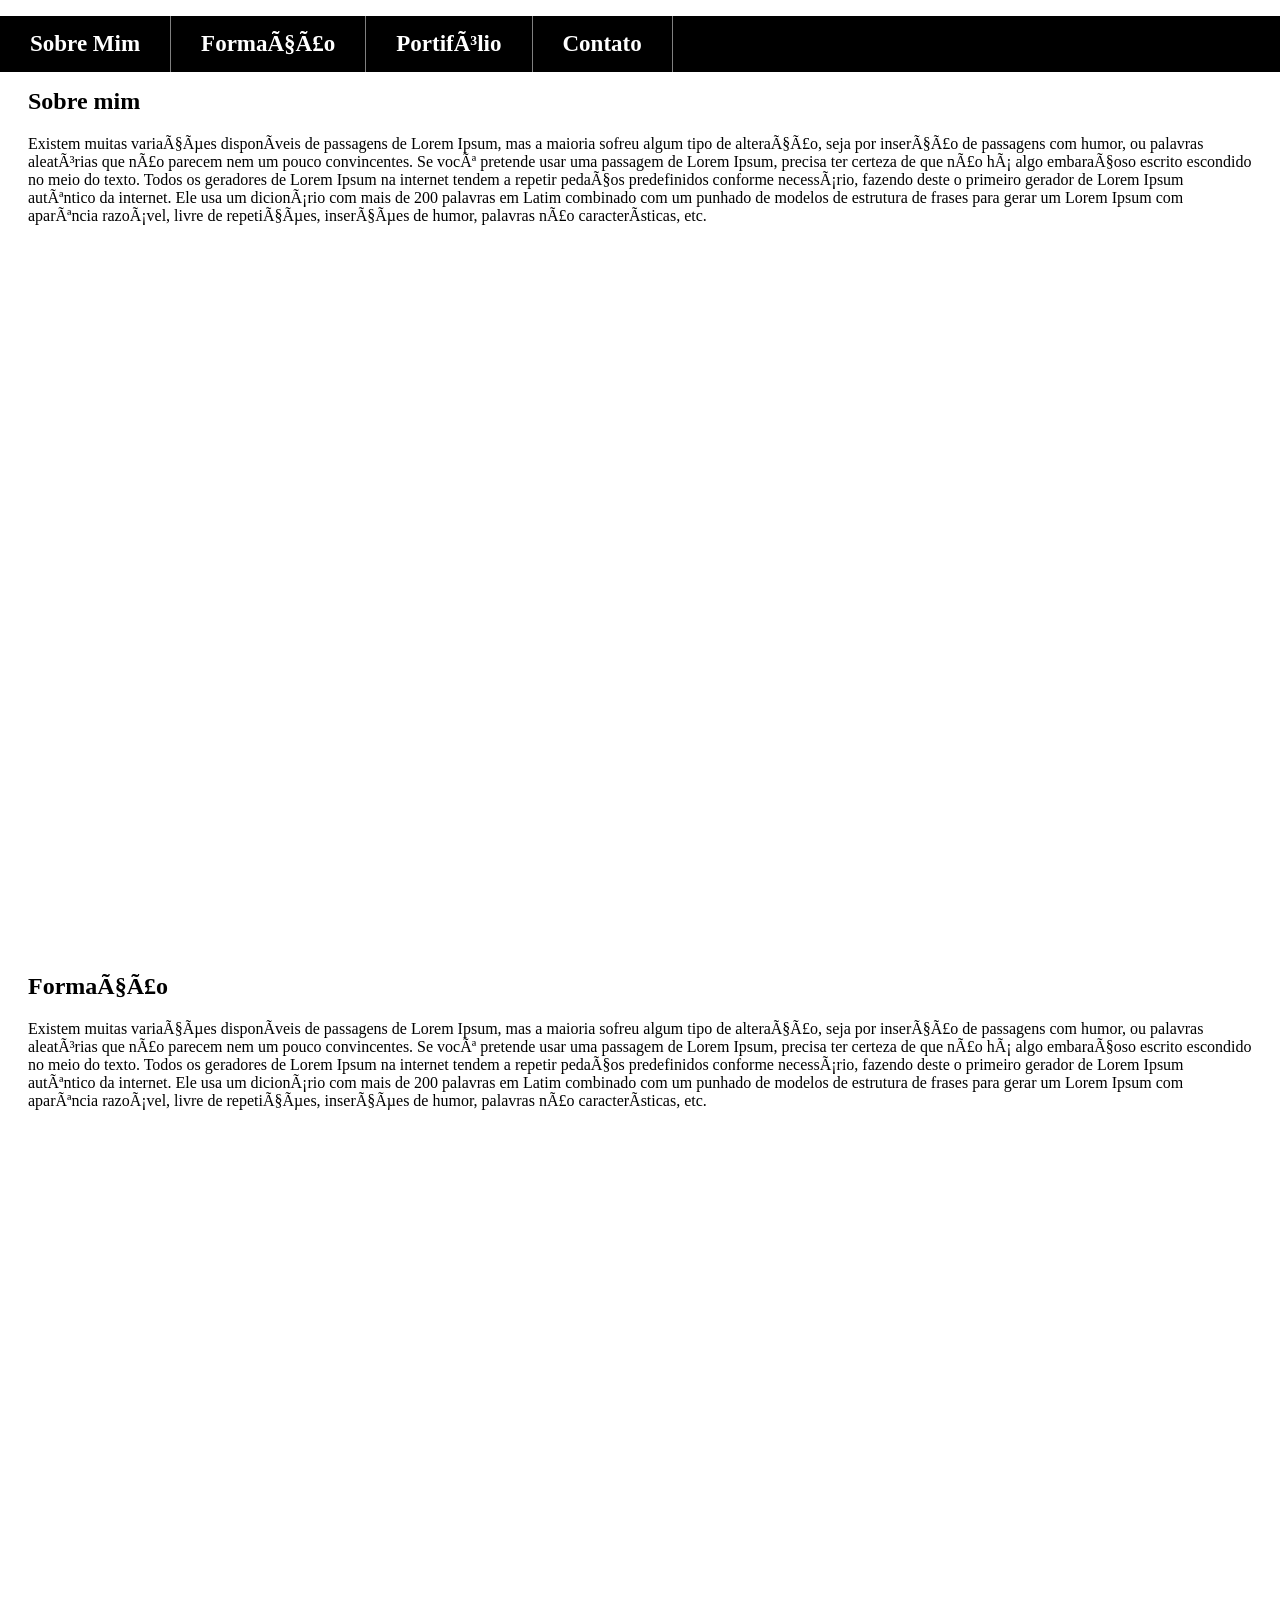
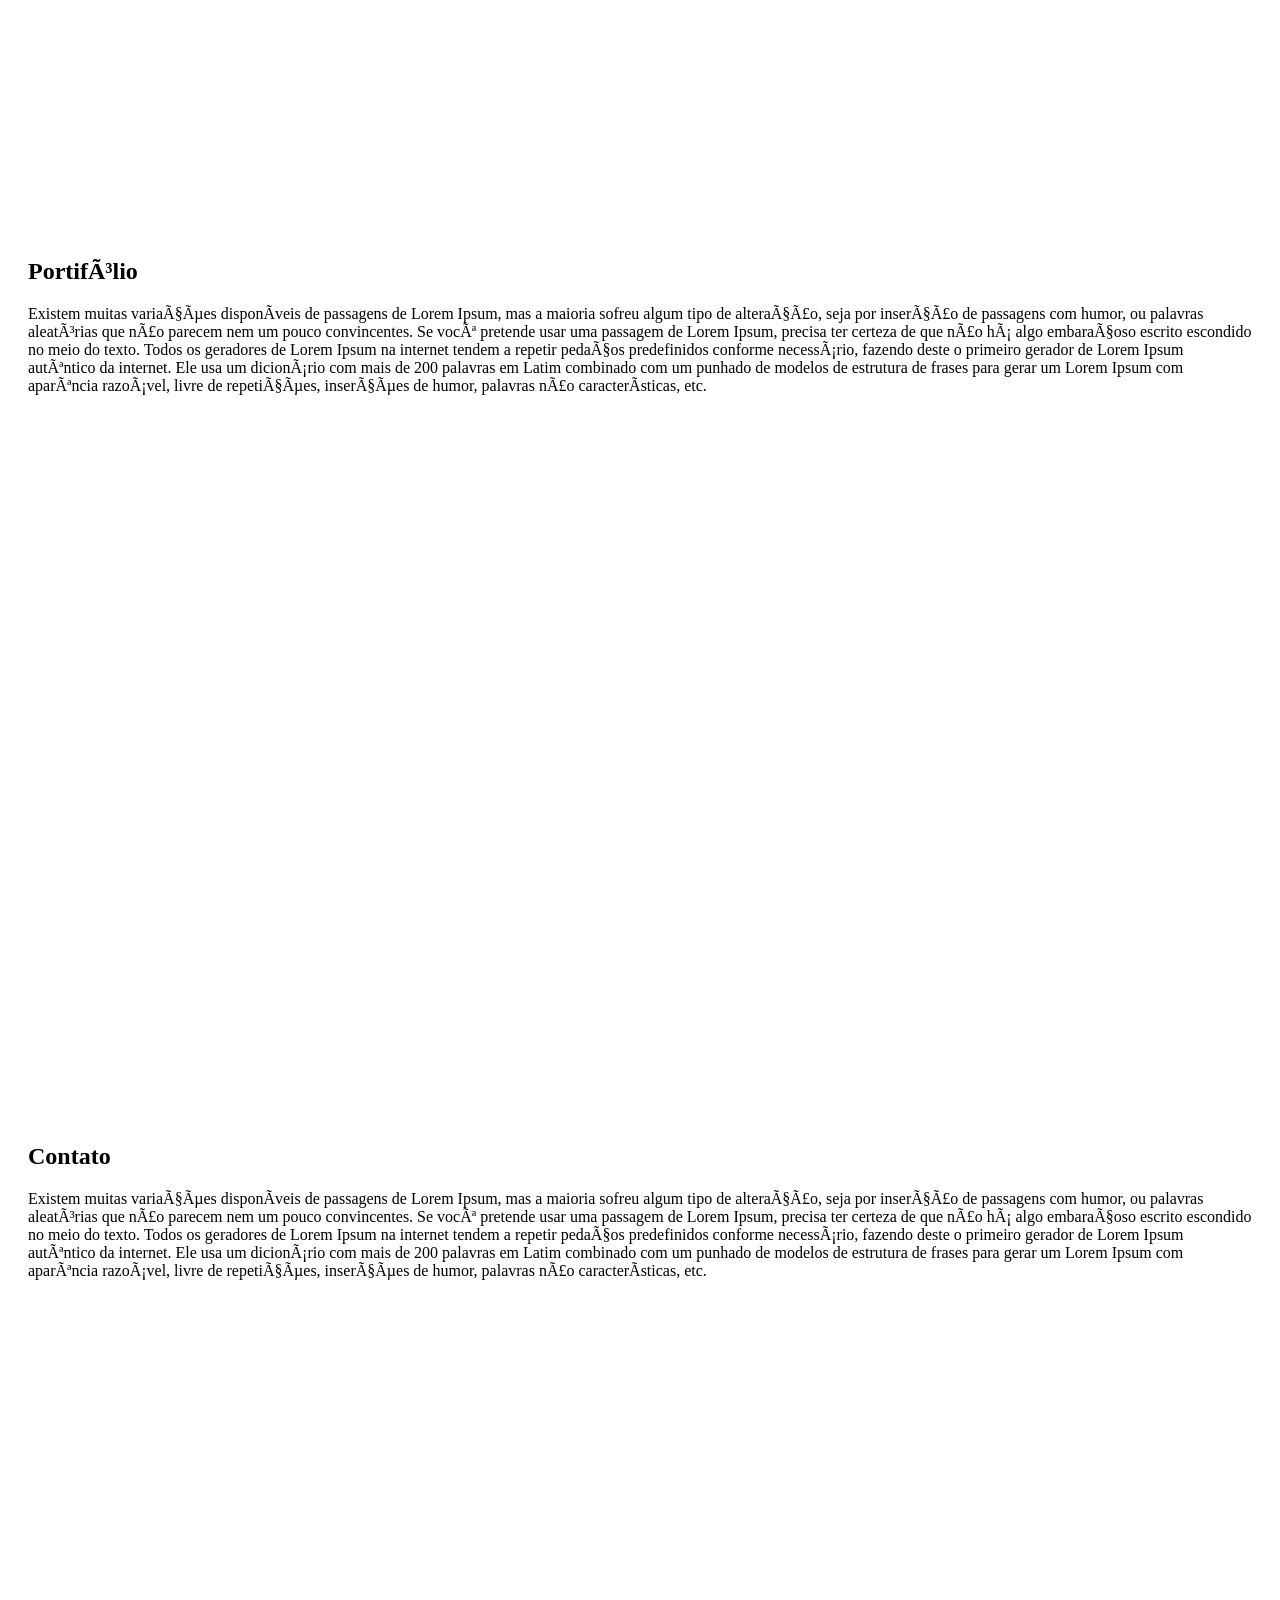
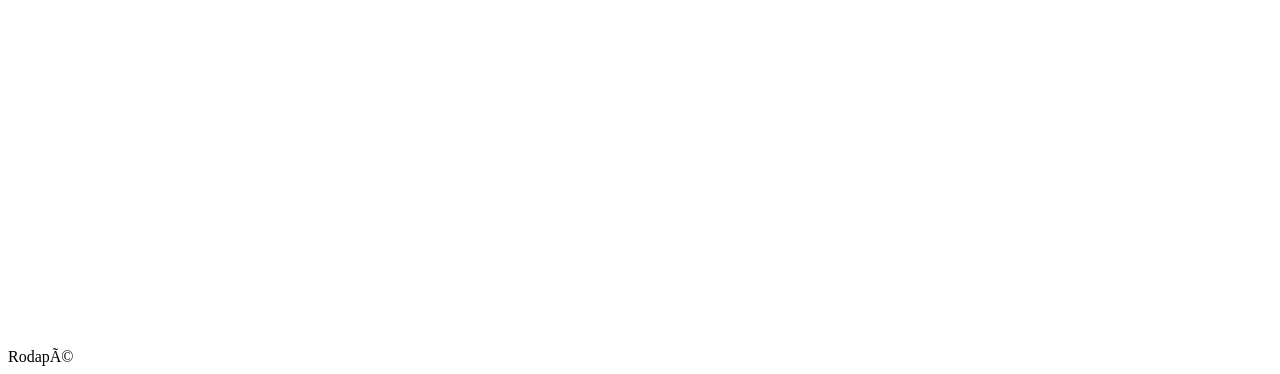
<file: Index.html>
<!DOCTYPE html5>
<html lang="pt-BR">
<head>
    <meta charset="UFT-8">
    <meta http-equiv="X-UA-Compatible" content="IE=edge">
    <meta name="viewport" content="width=device-width, initial-scale=1.0">
    <title>Portfólio pessoal</title>
<head>
<style>
#menu{
  position:fixed;
  top:0;
  left:0;
  width:100%;
  height:90%;

}
ul{
  list-style-type: none;            // sem marcador
  margin: 0;
  padding: 0;
  overflow: hidden;
  background-color: Black; 
}
li{
  float: left;
  border-right:1px solid Grey;
}
li a{
  display: block;
  color: white;
  text-align: center;
  padding: 15px 30px;
  text-decoration: none;
  font-size:23px;
  font-weight: bold;
}
li a:hover:not(.active) {
  background-color: Orange;
}
.section {
  scroll-snap-align: start;
  height: 85vh;
  padding: 60px 20px;
}

</style>
</head>
<body>
<div id="menu">
<ul>
  <li><a href="#S">Sobre Mim</a></li>
  <li><a href="#F">Formação</a></li>
  <li><a href="#P">Portifólio</a></li>
  <li><a href="#A">Contato</a></li>
</ul>
</div>

<section class="section" id="S">
   <h2>Sobre mim</h2>
   <p>Existem muitas variações disponíveis de passagens de Lorem Ipsum, mas a maioria sofreu algum tipo de alteração, seja por inserção de passagens com humor, ou palavras aleatórias que não parecem nem um pouco convincentes. Se você pretende usar uma passagem de Lorem Ipsum, precisa ter certeza de que não há algo embaraçoso escrito escondido no meio do texto. Todos os geradores de Lorem Ipsum na internet tendem a repetir pedaços predefinidos conforme necessário, fazendo deste o primeiro gerador de Lorem Ipsum autêntico da internet. Ele usa um dicionário com mais de 200 palavras em Latim combinado com um punhado de modelos de estrutura de frases para gerar um Lorem Ipsum com aparência razoável, livre de repetições, inserções de humor, palavras não características, etc.</p>
   </a></section>

<section class="section" id="F">
   <h2>Formação</h2>
   <p>Existem muitas variações disponíveis de passagens de Lorem Ipsum, mas a maioria sofreu algum tipo de alteração, seja por inserção de passagens com humor, ou palavras aleatórias que não parecem nem um pouco convincentes. Se você pretende usar uma passagem de Lorem Ipsum, precisa ter certeza de que não há algo embaraçoso escrito escondido no meio do texto. Todos os geradores de Lorem Ipsum na internet tendem a repetir pedaços predefinidos conforme necessário, fazendo deste o primeiro gerador de Lorem Ipsum autêntico da internet. Ele usa um dicionário com mais de 200 palavras em Latim combinado com um punhado de modelos de estrutura de frases para gerar um Lorem Ipsum com aparência razoável, livre de repetições, inserções de humor, palavras não características, etc.</p>
   </a></section>

<section class="section" id="P">
   <h2>Portifólio</h2>
   <p>Existem muitas variações disponíveis de passagens de Lorem Ipsum, mas a maioria sofreu algum tipo de alteração, seja por inserção de passagens com humor, ou palavras aleatórias que não parecem nem um pouco convincentes. Se você pretende usar uma passagem de Lorem Ipsum, precisa ter certeza de que não há algo embaraçoso escrito escondido no meio do texto. Todos os geradores de Lorem Ipsum na internet tendem a repetir pedaços predefinidos conforme necessário, fazendo deste o primeiro gerador de Lorem Ipsum autêntico da internet. Ele usa um dicionário com mais de 200 palavras em Latim combinado com um punhado de modelos de estrutura de frases para gerar um Lorem Ipsum com aparência razoável, livre de repetições, inserções de humor, palavras não características, etc.</p>
   </a></section>

<section class="section" id="A">
   <h2>Contato</h2>
   <p>Existem muitas variações disponíveis de passagens de Lorem Ipsum, mas a maioria sofreu algum tipo de alteração, seja por inserção de passagens com humor, ou palavras aleatórias que não parecem nem um pouco convincentes. Se você pretende usar uma passagem de Lorem Ipsum, precisa ter certeza de que não há algo embaraçoso escrito escondido no meio do texto. Todos os geradores de Lorem Ipsum na internet tendem a repetir pedaços predefinidos conforme necessário, fazendo deste o primeiro gerador de Lorem Ipsum autêntico da internet. Ele usa um dicionário com mais de 200 palavras em Latim combinado com um punhado de modelos de estrutura de frases para gerar um Lorem Ipsum com aparência razoável, livre de repetições, inserções de humor, palavras não características, etc.</p>
   </a></section>
<footer>
Rodapé
</footer>

</body>
</html>
</file>
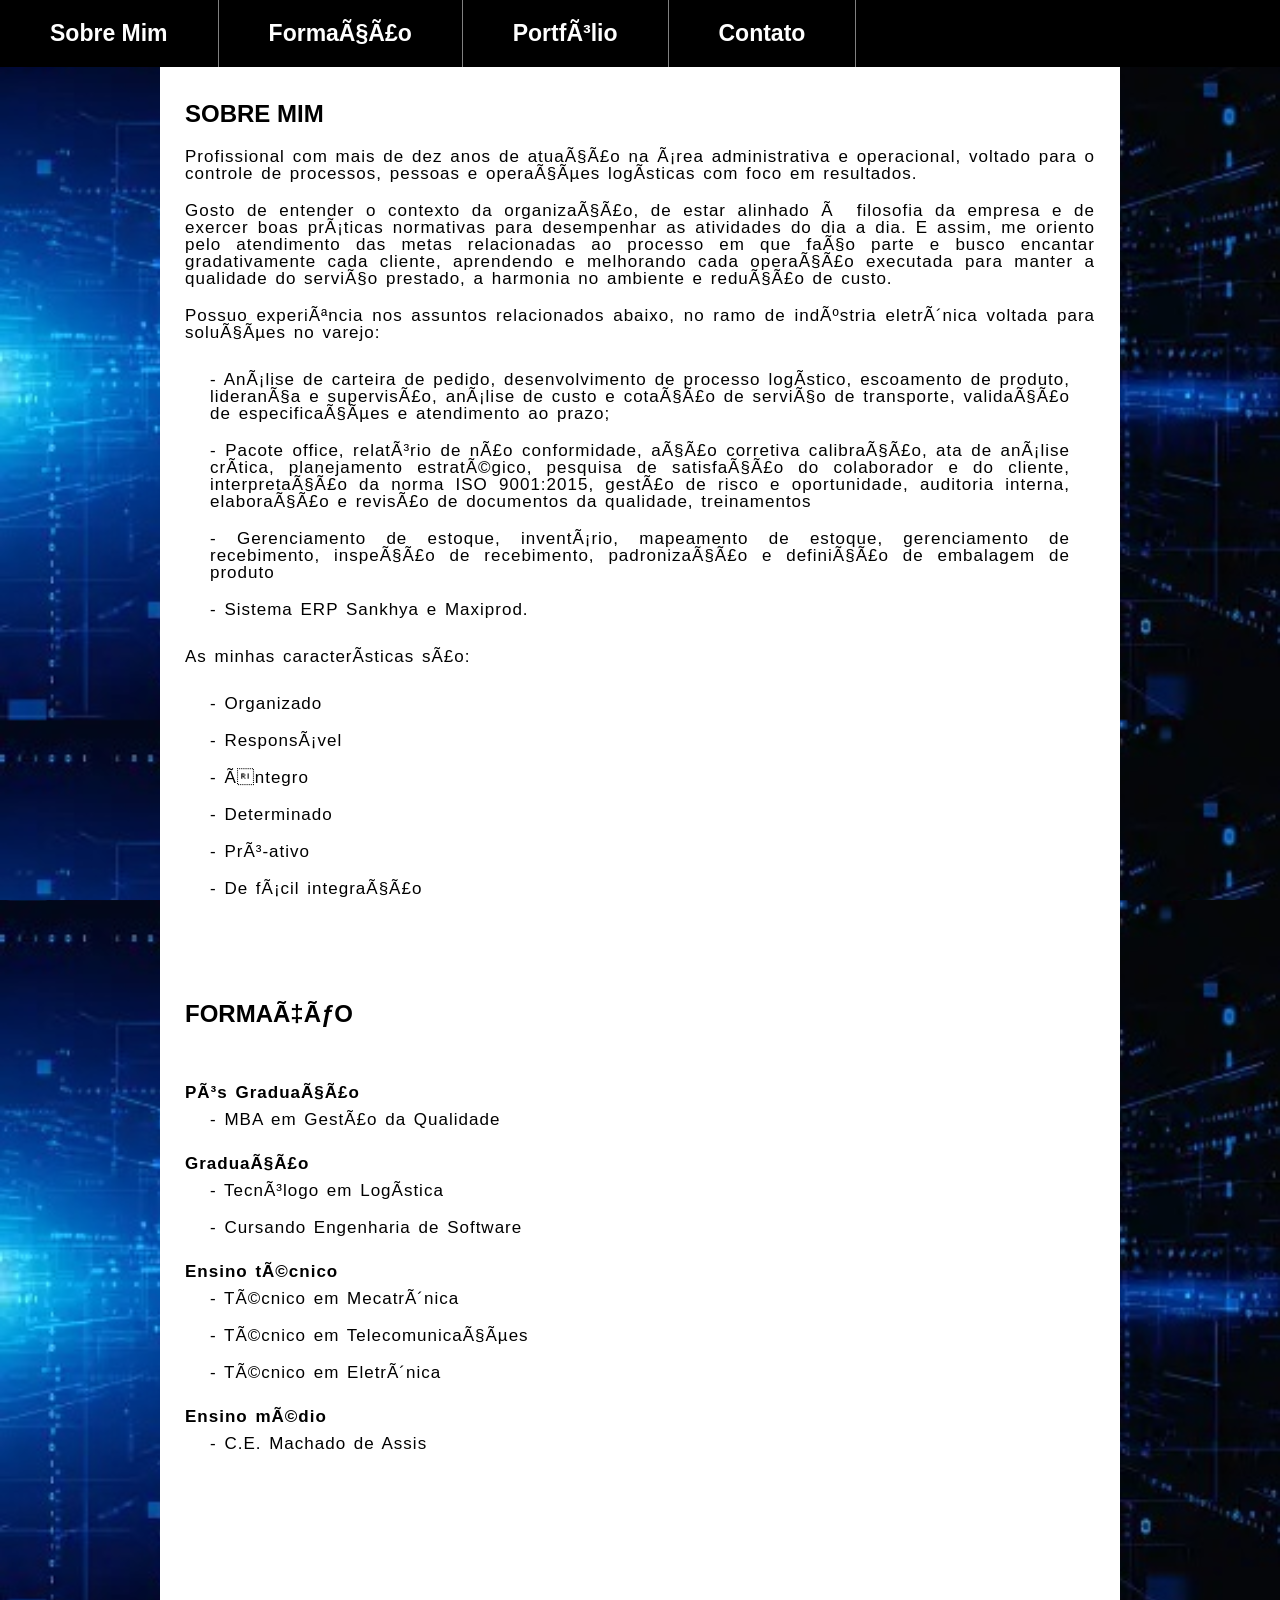
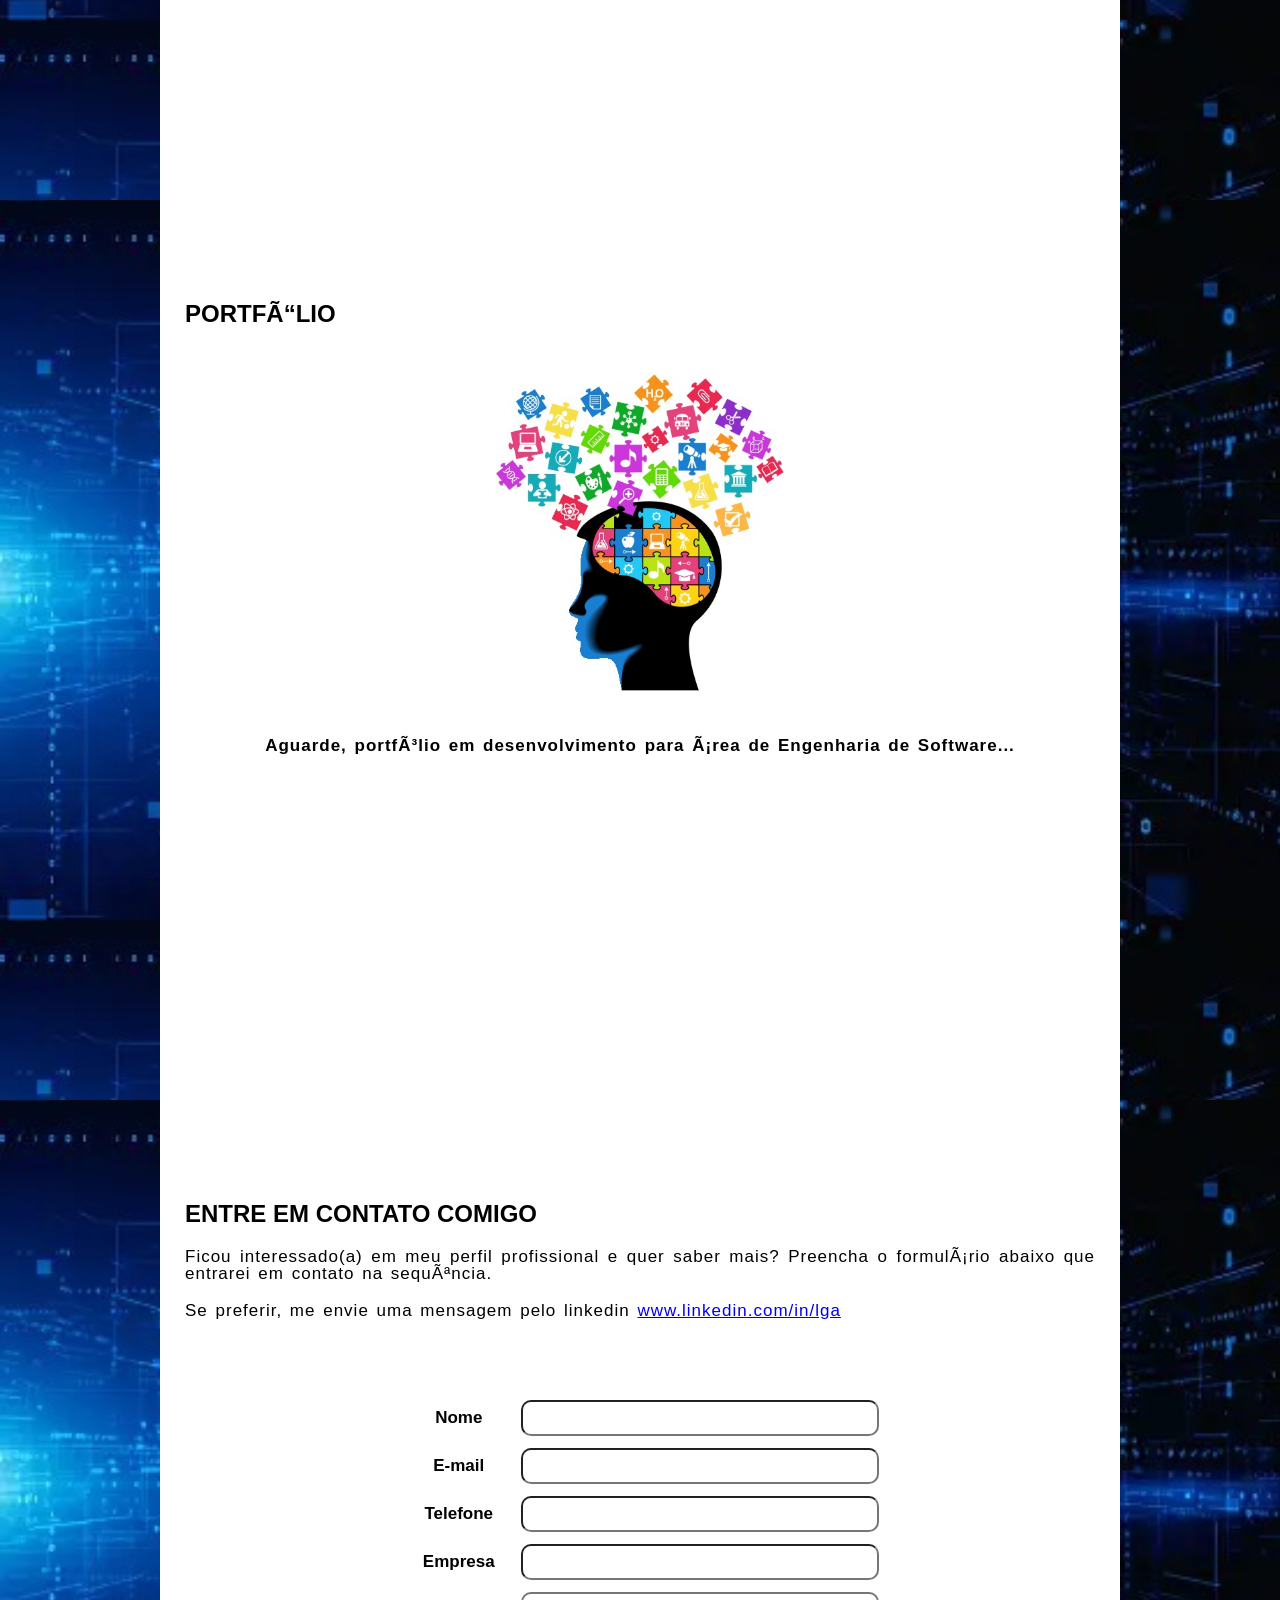
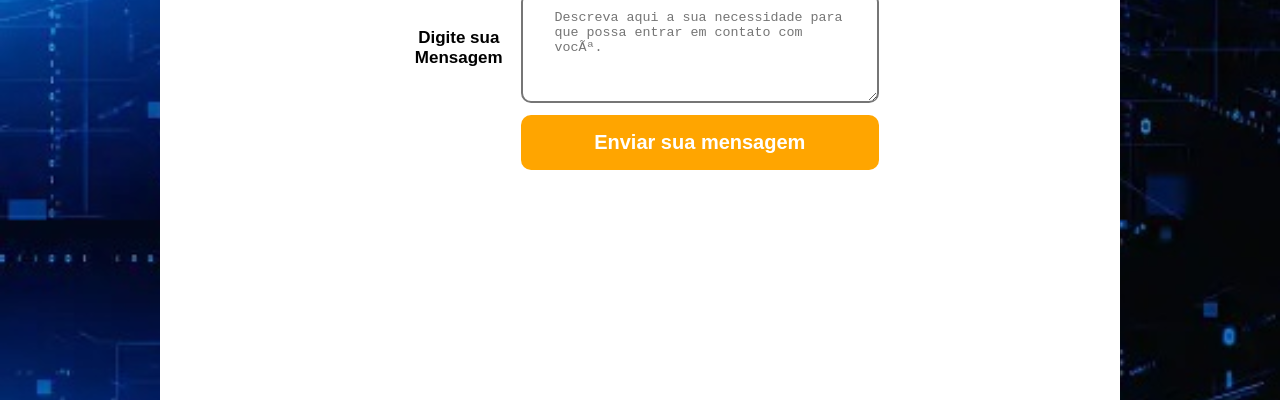
<file: index.html>
<!DOCTYPE html5>
<html lang="pt-BR">
<head>
    <meta charset="UFT-8">
    <meta http-equiv="X-UA-Compatible" content="IE=edge">
    <meta name="viewport" content="width=device-width, initial-scale=1.0">
    <title>Portfólio pessoal</title>
<head>
<link rel="stylesheet" type="text/css" href="estilos.css">
</head>
<body>
<header>
<div id="menu">
<ul>
  <li><a href="#S">Sobre Mim</a></li>
  <li><a href="#F">Formação</a></li>
  <li><a href="#P">Portfólio</a></li>
  <li><a href="#A">Contato</a></li>
</ul>
</div>
</header>
<div class="container"> 
<div class="box" id="S"> 
   <br><br><br><br><br>
   <h2>SOBRE MIM</h2>
   <p>Profissional com mais de dez anos de atuação na área administrativa e operacional, voltado para o controle de processos, pessoas e operações logísticas com foco em resultados.</p>
   <p>Gosto de entender o contexto da organização, de estar alinhado à filosofia da empresa e de exercer boas práticas normativas para desempenhar as atividades do dia a dia. E assim, me oriento pelo atendimento das metas relacionadas ao processo em que faço parte e busco encantar gradativamente cada cliente, aprendendo e melhorando cada operação executada para manter a qualidade do serviço prestado, a harmonia no ambiente e redução de custo.</p>
   <p>Possuo experiência nos assuntos relacionados abaixo, no ramo de indústria eletrônica voltada para soluções no varejo:</p>
   <dl>
       <dd>- Análise de carteira de pedido, desenvolvimento de processo logístico, escoamento de produto, liderança e supervisão, análise de custo e cotação de serviço de transporte, validação de especificações e atendimento ao prazo;</dd>
       <dd>- Pacote office, relatório de não conformidade, ação corretiva calibração, ata de análise crítica, planejamento estratégico, pesquisa de satisfação do colaborador e do cliente, interpretação da norma ISO 9001:2015, gestão de risco e oportunidade, auditoria interna, elaboração e revisão de documentos da qualidade, treinamentos</dd>
       <dd>- Gerenciamento de estoque, inventário, mapeamento de estoque, gerenciamento de recebimento, inspeção de recebimento, padronização e definição de embalagem de produto</dd>
       <dd>- Sistema ERP Sankhya e Maxiprod.</dd>
   </dl>
   <p>As minhas características são:</p>
   <dl>
       <dd>- Organizado</dd>
       <dd>- Responsável</dd>
       <dd>- Íntegro</dd>
       <dd>- Determinado</dd>
       <dd>- Pró-ativo</dd>
       <dd>- De fácil integração</dd>
       <dd>- Adaptabilidade a novos ambientes</dd>
       <dd>- Senso de dono</dd>
   </dl>
</div>
</div>
<div class="container"> 
<div class="box" id="F"> 
   <br><br><br><br><br>
   <h2>FORMAÇÃO</h2>
   <br><br>
   <dl>
   <b><dt>Pós Graduação</dt></b>
       <dd>- MBA em Gestão da Qualidade</dd>
       <br>
   <b><dt>Graduação</dt></b>
       <dd>- Tecnólogo em Logística</dd>
       <dd>- Cursando Engenharia de Software</dd>
       <br>
   <b><dt>Ensino técnico</dt></b>
       <dd>- Técnico em Mecatrônica</dd>
       <dd>- Técnico em Telecomunicações</dd>
       <dd>- Técnico em Eletrônica</dd>
       <br>
   <b><dt>Ensino médio</dt></b>
       <dd>- C.E. Machado de Assis</dd>
   </dl>
</div>
</div>
<div class="container"> 
<div class="box" id="P"> 
   <br><br><br><br><br>
   <h2>PORTFÓLIO</h2>
   <br><br>
   <img src="Imagem/Em desenvolvimento.jpg">
   <br><br>
   <p id="centralizar">Aguarde, portfólio em desenvolvimento para área de Engenharia de Software...</p>
</div>
</div>
<div class="container"> 
<div class="box" id="A"> 
   <br><br><br><br><br>
   <h2>ENTRE EM CONTATO COMIGO</h2>
   <p>Ficou interessado(a) em meu perfil profissional e quer saber mais? Preencha o formulário abaixo que entrarei em contato na sequência.</p>
   <p>Se preferir, me envie uma mensagem pelo linkedin <a href="https://www.linkedin.com/in/lga/">www.linkedin.com/in/lga</a></p>
   <br><br><br>
   <form action="" method="" id="form">
        <table>  
            <tr>
                <th><label for="nome">Nome</label></th>
                <th><input type="text" name="nome" id="nome"</th>
            </tr>
            <tr>
                <th><label for="email">E-mail</label></th>
                <th><input type="email" name="e-mail" id="email"</th>
            </tr>
            <tr>
                <th><label for="telefone">Telefone</label></th>
                <th><input type="tel" name="telefone" id="telefone"</th>
            </tr>
            <tr>
                <th><label for="empresa">Empresa</label></th>
                <th><input type="text" name="empresa" id="empresa"</th>
            </tr>
            <tr>
                <th><label for="msg" >Digite sua Mensagem</label></th>
                <th><textarea name="msg" rows="5" cols="60" placeholder="Descreva aqui a sua necessidade para que possa entrar em contato com você."></textarea></th>
            </tr>
            <tr>

                <th></th>
                <th><input type="submit" value="Enviar sua mensagem"></th> <!--Apenas visual, não foi implementado a automatização-->
            </tr>
        </table>
    </form>
</div>
</div>
</body>
</html>
</file>
<file: estilos.css>
#menu{
  position:fixed;
  top:0;
  left:0;
  width:100%;
  height:30%;
  overflow:hidden;
}
label{
  font-size:17px;
  font-family:Helvetica;
}
input[type=submit]{
  background-color:Orange;
  border:none;
  color:white;
  padding:16px 32px;
  text-decoration:none;
  margin:4px 2px;
  cursor:pointer;
  border-radius:10px;
  width:100%;
  font-size:20px;
  font-family:Helvetica;
  font-weight:bold;
}
input[type=text],input[type=email],input[type=tel]{
  padding: 16px 32px;
  text-decoration: none;
  margin: 4px 2px;
  border-radius: 10px;
  width:100%;
  height:10px;
  border-width: 2px; 
  background: #fff;

}
textarea[name=msg]{
  padding: 16px 32px;
  text-decoration: none;
  margin: 4px 2px;
  border-radius: 10px; 
  width:100%;
  height:50%;
  border-width: 2px;
}
ul{
  list-style: none;
  margin: 0;
  padding: 0;
  overflow: hidden;
  background-color: Black;
}
li{
  float: left;
  border-right:1px solid Grey;
  font-family: Helvetica;
}	
dd,p,dl{
  font-size:17px;
  text-align: justify;
  font-family: Helvetica;
  letter-spacing: 1px;
  word-spacing: 2px;
  line-height: 1em;
  padding: 10px 25px;
  margin: 0;
}
#centralizar{
  text-align: center;
  font-weight: bold;
}
li a{
  display: flex;
  color: white;
  text-align: center;
  padding:20px 50px;
  text-decoration: none;
  font-size: 23px;
  font-weight: bold;

}
li a:hover:not(.active){
  background-color: Orange;
}
.div{
  scroll-snap-align: start;
  height: 80vh;
  padding: 60px 20px;
}
#form{
  width: 50%;
  margin: auto;
  padding: 10px;
  text-align: justify;
  overflow: hidden;
}
h2{
  font-family: Helvetica;
  padding: 10px 25px;
  margin: 0;
}
.container { 
  width: 100%;
  height: 100%;
  background-image: url(Imagem/Fundo.jpg);
  background-size: contain;
  display: flex;
  flex-direction: row;
  justify-content: center;
  align-items: center;
}
.box {
  width: 75%;
  height: 100%;
  background: #fff;
}
body {
  margin: 0;
  scroll-snap-align: start;
  height: 100vh;
}
img{
  width: 30%;
  margin: auto;
  display: block
}
</file>
